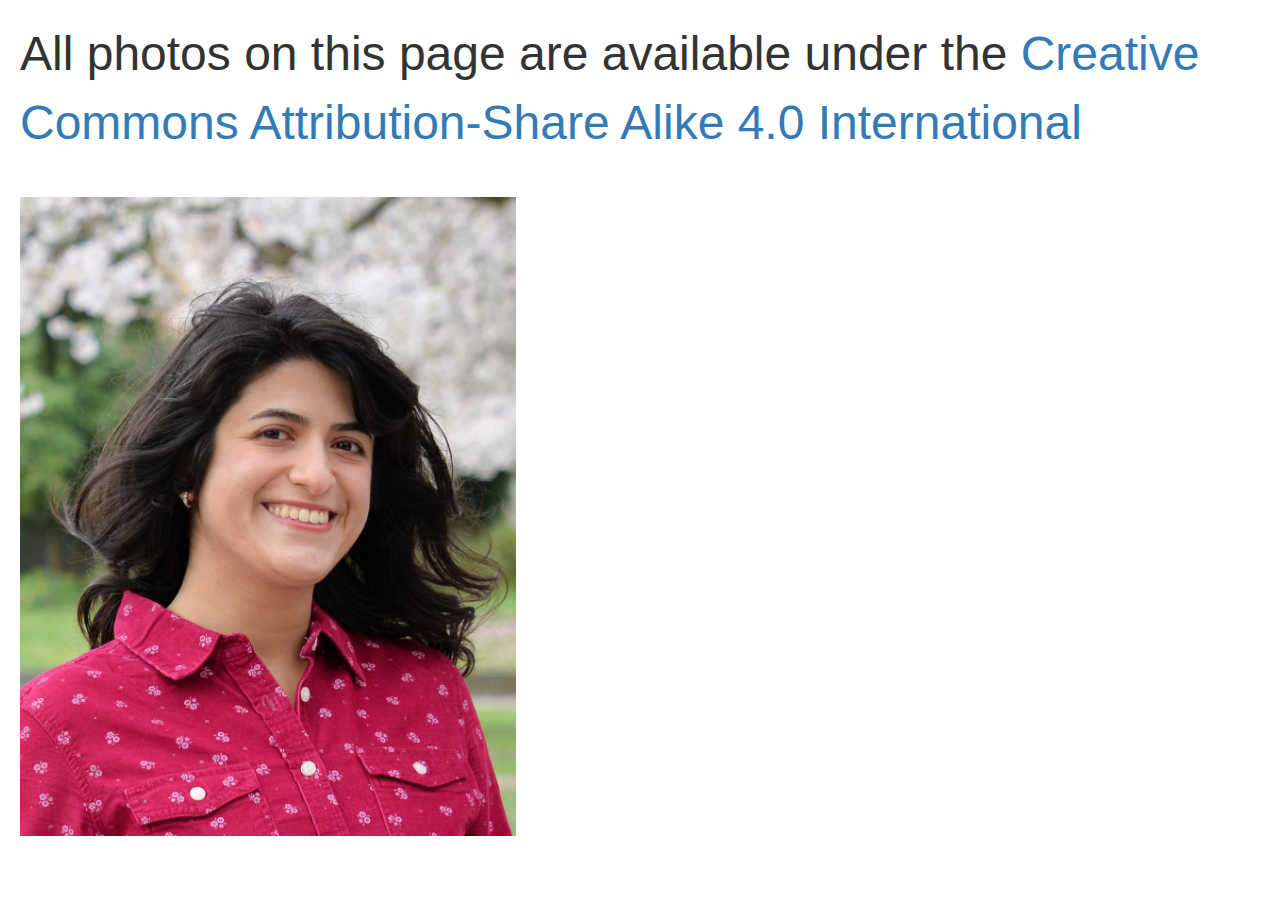
<file: fsadeghi_photo.html>
<!DOCTYPE HTML>
<html lang="en"><head><meta http-equiv="Content-Type" content="text/html; charset=UTF-8">
  <link rel="stylesheet" href="./codes/my2.css">
  <link rel="stylesheet" href="./codes/mytheme2.css">
  <script src="./codes/my.js"></script>

  <title>Fereshteh Sadeghi Photos</title>
  
  <meta name="author" content="Fereshteh Sadeghi">
  <meta name="viewport" content="width=device-width, initial-scale=1">
  
  <!-- <link rel="stylesheet" type="text/css" href="stylesheet.css"> -->
  <link rel="icon" type="image/png" href="images/logo-uw-2011.jpg">

</head>
<body>

  <table style="width:100%;border:0px;border-spacing:0px;border-collapse:separate;margin-right:auto;margin-left:auto;"><tbody>
            <tr>
              <td style="padding:20px;width:100%;vertical-align:middle">
                <span >
                  <font size="20" >
                    All photos on this page are available under the <a href="https://creativecommons.org/licenses/">Creative Commons Attribution-Share Alike 4.0 International</a>
                  </font>
                </span>
              </td>
            <!-- <td style="padding:20px;width:100%;vertical-align:middle">
              <heading>All photos on this page are available under the <a href="https://creativecommons.org/licenses/">Creative Commons Attribution-Share Alike 4.0 International</a></heading><p></p>
            </td> -->
            </tr>
            <tr>
              <td style="padding:20px;width:100%;vertical-align:middle">
              <a href="images/Fereshteh_Sadeghi_headshot_fullresolution.jpg"><img style="width:40%;max-width:40%" alt="profile photo" src="images/Fereshteh_Sadeghi_headshot_fullresolution.jpg" ></a>
            </td>
            </tr>
            </tbody></table>

</body>

</html>
</file>
<file: stylesheet.css>
/* latin-ext */
@font-face {
  font-family: 'Lato';
  font-style: italic;
  font-weight: 400;
  src: local('Lato Italic'), local('Lato-Italic'), url(https://fonts.gstatic.com/s/lato/v15/S6u8w4BMUTPHjxsAUi-qNiXg7eU0.woff2) format('woff2');
  unicode-range: U+0100-024F, U+0259, U+1E00-1EFF, U+2020, U+20A0-20AB, U+20AD-20CF, U+2113, U+2C60-2C7F, U+A720-A7FF;
}
/* latin */
@font-face {
  font-family: 'Lato';
  font-style: italic;
  font-weight: 400;
  src: local('Lato Italic'), local('Lato-Italic'), url(https://fonts.gstatic.com/s/lato/v15/S6u8w4BMUTPHjxsAXC-qNiXg7Q.woff2) format('woff2');
  unicode-range: U+0000-00FF, U+0131, U+0152-0153, U+02BB-02BC, U+02C6, U+02DA, U+02DC, U+2000-206F, U+2074, U+20AC, U+2122, U+2191, U+2193, U+2212, U+2215, U+FEFF, U+FFFD;
}
/* latin-ext */
@font-face {
  font-family: 'Lato';
  font-style: italic;
  font-weight: 700;
  src: local('Lato Bold Italic'), local('Lato-BoldItalic'), url(https://fonts.gstatic.com/s/lato/v15/S6u_w4BMUTPHjxsI5wq_FQftx9897sxZ.woff2) format('woff2');
  unicode-range: U+0100-024F, U+0259, U+1E00-1EFF, U+2020, U+20A0-20AB, U+20AD-20CF, U+2113, U+2C60-2C7F, U+A720-A7FF;
}
/* latin */
@font-face {
  font-family: 'Lato';
  font-style: italic;
  font-weight: 700;
  src: local('Lato Bold Italic'), local('Lato-BoldItalic'), url(https://fonts.gstatic.com/s/lato/v15/S6u_w4BMUTPHjxsI5wq_Gwftx9897g.woff2) format('woff2');
  unicode-range: U+0000-00FF, U+0131, U+0152-0153, U+02BB-02BC, U+02C6, U+02DA, U+02DC, U+2000-206F, U+2074, U+20AC, U+2122, U+2191, U+2193, U+2212, U+2215, U+FEFF, U+FFFD;
}
/* latin-ext */
@font-face {
  font-family: 'Lato';
  font-style: normal;
  font-weight: 400;
  src: local('Lato Regular'), local('Lato-Regular'), url(https://fonts.gstatic.com/s/lato/v15/S6uyw4BMUTPHjxAwXiWtFCfQ7A.woff2) format('woff2');
  unicode-range: U+0100-024F, U+0259, U+1E00-1EFF, U+2020, U+20A0-20AB, U+20AD-20CF, U+2113, U+2C60-2C7F, U+A720-A7FF;
}
/* latin */
@font-face {
  font-family: 'Lato';
  font-style: normal;
  font-weight: 400;
  src: local('Lato Regular'), local('Lato-Regular'), url(https://fonts.gstatic.com/s/lato/v15/S6uyw4BMUTPHjx4wXiWtFCc.woff2) format('woff2');
  unicode-range: U+0000-00FF, U+0131, U+0152-0153, U+02BB-02BC, U+02C6, U+02DA, U+02DC, U+2000-206F, U+2074, U+20AC, U+2122, U+2191, U+2193, U+2212, U+2215, U+FEFF, U+FFFD;
}
/* latin-ext */
@font-face {
  font-family: 'Lato';
  font-style: normal;
  font-weight: 700;
  src: local('Lato Bold'), local('Lato-Bold'), url(https://fonts.gstatic.com/s/lato/v15/S6u9w4BMUTPHh6UVSwaPGQ3q5d0N7w.woff2) format('woff2');
  unicode-range: U+0100-024F, U+0259, U+1E00-1EFF, U+2020, U+20A0-20AB, U+20AD-20CF, U+2113, U+2C60-2C7F, U+A720-A7FF;
}
/* latin */
@font-face {
  font-family: 'Lato';
  font-style: normal;
  font-weight: 700;
  src: local('Lato Bold'), local('Lato-Bold'), url(https://fonts.gstatic.com/s/lato/v15/S6u9w4BMUTPHh6UVSwiPGQ3q5d0.woff2) format('woff2');
  unicode-range: U+0000-00FF, U+0131, U+0152-0153, U+02BB-02BC, U+02C6, U+02DA, U+02DC, U+2000-206F, U+2074, U+20AC, U+2122, U+2191, U+2193, U+2212, U+2215, U+FEFF, U+FFFD;
}



a {
  color: #00A591;
  text-decoration: none;
}

a:focus,
a:hover {
  color: #f09228;
  text-decoration: none;
}

body,
td,
th,
tr,
p,
a {
  font-family: 'Lato', Verdana, Helvetica, sans-serif;
  font-size: 14px
}

strongBig {
  font-family: 'Lato', Verdana, Helvetica, sans-serif;
  font-size: 16px;
  color: #3F69AA;
}

strong {
  font-family: 'Lato', Verdana, Helvetica, sans-serif;
  font-size: 14px;
}

heading {
  font-family: 'Lato', Verdana, Helvetica, sans-serif;
  font-size: 22px;
  color: #3F69AA;
  font-weight: 700
}

subheading {
  font-family: 'Lato', Verdana, Helvetica, sans-serif;
  font-size: 17px;
  color: #3F69AA;
  font-weight: 600
}

papertitle {
  font-family: 'Lato', Verdana, Helvetica, sans-serif;
  font-size: 14px;
  font-weight: 800
}

name {
  font-family: 'Lato', Verdana, Helvetica, sans-serif;
  font-size: 32px;
}
author {
  font-family: 'Lato', Verdana, Helvetica, sans-serif;
  font-size: 14px;
  color: #00A591;
}

metap {
  font-family: 'Lato', Verdana, Helvetica, sans-serif;
  font-size: 14px;
  color: #C62168;
}

/*blue stone : #577284*/
/*Sargasso Sea : #485167*/
/*eclipse : #343148*/
/*#6B5B95 : Ultra Violet*/

abstract {
  font-family: 'Lato', Verdana, Helvetica, sans-serif;
  font-size: 14px;
  color: #6B5B95;
}


.one {
  width: 160px;
  height: 160px;
  position: relative;
}

.two {
  width: 160px;
  height: 160px;
  position: absolute;
  transition: opacity .2s ease-in-out;
  -moz-transition: opacity .2s ease-in-out;
  -webkit-transition: opacity .2s ease-in-out;
}

.fade {
  transition: opacity .2s ease-in-out;
  -moz-transition: opacity .2s ease-in-out;
  -webkit-transition: opacity .2s ease-in-out;
}

span.highlight {
  background-color: #ffffd0;
}

ul {
   list-style: none;
}
</file>
<file: codes/mytheme2.css>
/*!
 * Bootstrap v3.3.1 (http://getbootstrap.com)
 * Copyright 2011-2014 Twitter, Inc.
 * Licensed under MIT (https://github.com/twbs/bootstrap/blob/master/LICENSE)
 */.btn-default,.btn-primary,.btn-success,.btn-info,.btn-warning,.btn-danger{text-shadow:0 -1px 0 rgba(0,0,0,.2);-webkit-box-shadow:inset 0 1px 0 rgba(255,255,255,.15),0 1px 1px rgba(0,0,0,.075);box-shadow:inset 0 1px 0 rgba(255,255,255,.15),0 1px 1px rgba(0,0,0,.075)}.btn-default:active,.btn-primary:active,.btn-success:active,.btn-info:active,.btn-warning:active,.btn-danger:active,.btn-default.active,.btn-primary.active,.btn-success.active,.btn-info.active,.btn-warning.active,.btn-danger.active{-webkit-box-shadow:inset 0 3px 5px rgba(0,0,0,.125);box-shadow:inset 0 3px 5px rgba(0,0,0,.125)}.btn-default .badge,.btn-primary .badge,.btn-success .badge,.btn-info .badge,.btn-warning .badge,.btn-danger .badge{text-shadow:none}.btn:active,.btn.active{background-image:none}.btn-default{text-shadow:0 1px 0 #fff;background-image:-webkit-linear-gradient(top,#fff 0,#e0e0e0 100%);background-image:-o-linear-gradient(top,#fff 0,#e0e0e0 100%);background-image:-webkit-gradient(linear,left top,left bottom,from(#fff),to(#e0e0e0));background-image:linear-gradient(to bottom,#fff 0,#e0e0e0 100%);filter:progid:DXImageTransform.Microsoft.gradient(startColorstr='#ffffffff', endColorstr='#ffe0e0e0', GradientType=0);filter:progid:DXImageTransform.Microsoft.gradient(enabled=false);background-repeat:repeat-x;border-color:#dbdbdb;border-color:#ccc}.btn-default:hover,.btn-default:focus{background-color:#e0e0e0;background-position:0 -15px}.btn-default:active,.btn-default.active{background-color:#e0e0e0;border-color:#dbdbdb}.btn-default:disabled,.btn-default[disabled]{background-color:#e0e0e0;background-image:none}.btn-primary{background-image:-webkit-linear-gradient(top,#337ab7 0,#265a88 100%);background-image:-o-linear-gradient(top,#337ab7 0,#265a88 100%);background-image:-webkit-gradient(linear,left top,left bottom,from(#337ab7),to(#265a88));background-image:linear-gradient(to bottom,#337ab7 0,#265a88 100%);filter:progid:DXImageTransform.Microsoft.gradient(startColorstr='#ff337ab7', endColorstr='#ff265a88', GradientType=0);filter:progid:DXImageTransform.Microsoft.gradient(enabled=false);background-repeat:repeat-x;border-color:#245580}.btn-primary:hover,.btn-primary:focus{background-color:#265a88;background-position:0 -15px}.btn-primary:active,.btn-primary.active{background-color:#265a88;border-color:#245580}.btn-primary:disabled,.btn-primary[disabled]{background-color:#265a88;background-image:none}.btn-success{background-image:-webkit-linear-gradient(top,#5cb85c 0,#419641 100%);background-image:-o-linear-gradient(top,#5cb85c 0,#419641 100%);background-image:-webkit-gradient(linear,left top,left bottom,from(#5cb85c),to(#419641));background-image:linear-gradient(to bottom,#5cb85c 0,#419641 100%);filter:progid:DXImageTransform.Microsoft.gradient(startColorstr='#ff5cb85c', endColorstr='#ff419641', GradientType=0);filter:progid:DXImageTransform.Microsoft.gradient(enabled=false);background-repeat:repeat-x;border-color:#3e8f3e}.btn-success:hover,.btn-success:focus{background-color:#419641;background-position:0 -15px}.btn-success:active,.btn-success.active{background-color:#419641;border-color:#3e8f3e}.btn-success:disabled,.btn-success[disabled]{background-color:#419641;background-image:none}.btn-info{background-image:-webkit-linear-gradient(top,#5bc0de 0,#2aabd2 100%);background-image:-o-linear-gradient(top,#5bc0de 0,#2aabd2 100%);background-image:-webkit-gradient(linear,left top,left bottom,from(#5bc0de),to(#2aabd2));background-image:linear-gradient(to bottom,#5bc0de 0,#2aabd2 100%);filter:progid:DXImageTransform.Microsoft.gradient(startColorstr='#ff5bc0de', endColorstr='#ff2aabd2', GradientType=0);filter:progid:DXImageTransform.Microsoft.gradient(enabled=false);background-repeat:repeat-x;border-color:#28a4c9}.btn-info:hover,.btn-info:focus{background-color:#2aabd2;background-position:0 -15px}.btn-info:active,.btn-info.active{background-color:#2aabd2;border-color:#28a4c9}.btn-info:disabled,.btn-info[disabled]{background-color:#2aabd2;background-image:none}.btn-warning{background-image:-webkit-linear-gradient(top,#f0ad4e 0,#eb9316 100%);background-image:-o-linear-gradient(top,#f0ad4e 0,#eb9316 100%);background-image:-webkit-gradient(linear,left top,left bottom,from(#f0ad4e),to(#eb9316));background-image:linear-gradient(to bottom,#f0ad4e 0,#eb9316 100%);filter:progid:DXImageTransform.Microsoft.gradient(startColorstr='#fff0ad4e', endColorstr='#ffeb9316', GradientType=0);filter:progid:DXImageTransform.Microsoft.gradient(enabled=false);background-repeat:repeat-x;border-color:#e38d13}.btn-warning:hover,.btn-warning:focus{background-color:#eb9316;background-position:0 -15px}.btn-warning:active,.btn-warning.active{background-color:#eb9316;border-color:#e38d13}.btn-warning:disabled,.btn-warning[disabled]{background-color:#eb9316;background-image:none}.btn-danger{background-image:-webkit-linear-gradient(top,#d9534f 0,#c12e2a 100%);background-image:-o-linear-gradient(top,#d9534f 0,#c12e2a 100%);background-image:-webkit-gradient(linear,left top,left bottom,from(#d9534f),to(#c12e2a));background-image:linear-gradient(to bottom,#d9534f 0,#c12e2a 100%);filter:progid:DXImageTransform.Microsoft.gradient(startColorstr='#ffd9534f', endColorstr='#ffc12e2a', GradientType=0);filter:progid:DXImageTransform.Microsoft.gradient(enabled=false);background-repeat:repeat-x;border-color:#b92c28}.btn-danger:hover,.btn-danger:focus{background-color:#c12e2a;background-position:0 -15px}.btn-danger:active,.btn-danger.active{background-color:#c12e2a;border-color:#b92c28}.btn-danger:disabled,.btn-danger[disabled]{background-color:#c12e2a;background-image:none}.thumbnail,.img-thumbnail{-webkit-box-shadow:0 1px 2px rgba(0,0,0,.075);box-shadow:0 1px 2px rgba(0,0,0,.075)}.dropdown-menu>li>a:hover,.dropdown-menu>li>a:focus{background-color:#e8e8e8;background-image:-webkit-linear-gradient(top,#f5f5f5 0,#e8e8e8 100%);background-image:-o-linear-gradient(top,#f5f5f5 0,#e8e8e8 100%);background-image:-webkit-gradient(linear,left top,left bottom,from(#f5f5f5),to(#e8e8e8));background-image:linear-gradient(to bottom,#f5f5f5 0,#e8e8e8 100%);filter:progid:DXImageTransform.Microsoft.gradient(startColorstr='#fff5f5f5', endColorstr='#ffe8e8e8', GradientType=0);background-repeat:repeat-x}.dropdown-menu>.active>a,.dropdown-menu>.active>a:hover,.dropdown-menu>.active>a:focus{background-color:#2e6da4;background-image:-webkit-linear-gradient(top,#337ab7 0,#2e6da4 100%);background-image:-o-linear-gradient(top,#337ab7 0,#2e6da4 100%);background-image:-webkit-gradient(linear,left top,left bottom,from(#337ab7),to(#2e6da4));background-image:linear-gradient(to bottom,#337ab7 0,#2e6da4 100%);filter:progid:DXImageTransform.Microsoft.gradient(startColorstr='#ff337ab7', endColorstr='#ff2e6da4', GradientType=0);background-repeat:repeat-x}.navbar-default{background-image:-webkit-linear-gradient(top,#fff 0,#f8f8f8 100%);background-image:-o-linear-gradient(top,#fff 0,#f8f8f8 100%);background-image:-webkit-gradient(linear,left top,left bottom,from(#fff),to(#f8f8f8));background-image:linear-gradient(to bottom,#fff 0,#f8f8f8 100%);filter:progid:DXImageTransform.Microsoft.gradient(startColorstr='#ffffffff', endColorstr='#fff8f8f8', GradientType=0);filter:progid:DXImageTransform.Microsoft.gradient(enabled=false);background-repeat:repeat-x;border-radius:4px;-webkit-box-shadow:inset 0 1px 0 rgba(255,255,255,.15),0 1px 5px rgba(0,0,0,.075);box-shadow:inset 0 1px 0 rgba(255,255,255,.15),0 1px 5px rgba(0,0,0,.075)}.navbar-default .navbar-nav>.open>a,.navbar-default .navbar-nav>.active>a{background-image:-webkit-linear-gradient(top,#dbdbdb 0,#e2e2e2 100%);background-image:-o-linear-gradient(top,#dbdbdb 0,#e2e2e2 100%);background-image:-webkit-gradient(linear,left top,left bottom,from(#dbdbdb),to(#e2e2e2));background-image:linear-gradient(to bottom,#dbdbdb 0,#e2e2e2 100%);filter:progid:DXImageTransform.Microsoft.gradient(startColorstr='#ffdbdbdb', endColorstr='#ffe2e2e2', GradientType=0);background-repeat:repeat-x;-webkit-box-shadow:inset 0 3px 9px rgba(0,0,0,.075);box-shadow:inset 0 3px 9px rgba(0,0,0,.075)}.navbar-brand,.navbar-nav>li>a{text-shadow:0 1px 0 rgba(255,255,255,.25)}.navbar-inverse{background-image:-webkit-linear-gradient(top,#3c3c3c 0,#222 100%);background-image:-o-linear-gradient(top,#3c3c3c 0,#222 100%);background-image:-webkit-gradient(linear,left top,left bottom,from(#3c3c3c),to(#222));background-image:linear-gradient(to bottom,#3c3c3c 0,#222 100%);filter:progid:DXImageTransform.Microsoft.gradient(startColorstr='#ff3c3c3c', endColorstr='#ff222222', GradientType=0);filter:progid:DXImageTransform.Microsoft.gradient(enabled=false);background-repeat:repeat-x}.navbar-inverse .navbar-nav>.open>a,.navbar-inverse .navbar-nav>.active>a{background-image:-webkit-linear-gradient(top,#080808 0,#0f0f0f 100%);background-image:-o-linear-gradient(top,#080808 0,#0f0f0f 100%);background-image:-webkit-gradient(linear,left top,left bottom,from(#080808),to(#0f0f0f));background-image:linear-gradient(to bottom,#080808 0,#0f0f0f 100%);filter:progid:DXImageTransform.Microsoft.gradient(startColorstr='#ff080808', endColorstr='#ff0f0f0f', GradientType=0);background-repeat:repeat-x;-webkit-box-shadow:inset 0 3px 9px rgba(0,0,0,.25);box-shadow:inset 0 3px 9px rgba(0,0,0,.25)}.navbar-inverse .navbar-brand,.navbar-inverse .navbar-nav>li>a{text-shadow:0 -1px 0 rgba(0,0,0,.25)}.navbar-static-top,.navbar-fixed-top,.navbar-fixed-bottom{border-radius:0}@media (max-width:767px){.navbar .navbar-nav .open .dropdown-menu>.active>a,.navbar .navbar-nav .open .dropdown-menu>.active>a:hover,.navbar .navbar-nav .open .dropdown-menu>.active>a:focus{color:#fff;background-image:-webkit-linear-gradient(top,#337ab7 0,#2e6da4 100%);background-image:-o-linear-gradient(top,#337ab7 0,#2e6da4 100%);background-image:-webkit-gradient(linear,left top,left bottom,from(#337ab7),to(#2e6da4));background-image:linear-gradient(to bottom,#337ab7 0,#2e6da4 100%);filter:progid:DXImageTransform.Microsoft.gradient(startColorstr='#ff337ab7', endColorstr='#ff2e6da4', GradientType=0);background-repeat:repeat-x}}.alert{text-shadow:0 1px 0 rgba(255,255,255,.2);-webkit-box-shadow:inset 0 1px 0 rgba(255,255,255,.25),0 1px 2px rgba(0,0,0,.05);box-shadow:inset 0 1px 0 rgba(255,255,255,.25),0 1px 2px rgba(0,0,0,.05)}.alert-success{background-image:-webkit-linear-gradient(top,#dff0d8 0,#c8e5bc 100%);background-image:-o-linear-gradient(top,#dff0d8 0,#c8e5bc 100%);background-image:-webkit-gradient(linear,left top,left bottom,from(#dff0d8),to(#c8e5bc));background-image:linear-gradient(to bottom,#dff0d8 0,#c8e5bc 100%);filter:progid:DXImageTransform.Microsoft.gradient(startColorstr='#ffdff0d8', endColorstr='#ffc8e5bc', GradientType=0);background-repeat:repeat-x;border-color:#b2dba1}.alert-info{background-image:-webkit-linear-gradient(top,#d9edf7 0,#b9def0 100%);background-image:-o-linear-gradient(top,#d9edf7 0,#b9def0 100%);background-image:-webkit-gradient(linear,left top,left bottom,from(#d9edf7),to(#b9def0));background-image:linear-gradient(to bottom,#d9edf7 0,#b9def0 100%);filter:progid:DXImageTransform.Microsoft.gradient(startColorstr='#ffd9edf7', endColorstr='#ffb9def0', GradientType=0);background-repeat:repeat-x;border-color:#9acfea}.alert-warning{background-image:-webkit-linear-gradient(top,#fcf8e3 0,#f8efc0 100%);background-image:-o-linear-gradient(top,#fcf8e3 0,#f8efc0 100%);background-image:-webkit-gradient(linear,left top,left bottom,from(#fcf8e3),to(#f8efc0));background-image:linear-gradient(to bottom,#fcf8e3 0,#f8efc0 100%);filter:progid:DXImageTransform.Microsoft.gradient(startColorstr='#fffcf8e3', endColorstr='#fff8efc0', GradientType=0);background-repeat:repeat-x;border-color:#f5e79e}.alert-danger{background-image:-webkit-linear-gradient(top,#f2dede 0,#e7c3c3 100%);background-image:-o-linear-gradient(top,#f2dede 0,#e7c3c3 100%);background-image:-webkit-gradient(linear,left top,left bottom,from(#f2dede),to(#e7c3c3));background-image:linear-gradient(to bottom,#f2dede 0,#e7c3c3 100%);filter:progid:DXImageTransform.Microsoft.gradient(startColorstr='#fff2dede', endColorstr='#ffe7c3c3', GradientType=0);background-repeat:repeat-x;border-color:#dca7a7}.progress{background-image:-webkit-linear-gradient(top,#ebebeb 0,#f5f5f5 100%);background-image:-o-linear-gradient(top,#ebebeb 0,#f5f5f5 100%);background-image:-webkit-gradient(linear,left top,left bottom,from(#ebebeb),to(#f5f5f5));background-image:linear-gradient(to bottom,#ebebeb 0,#f5f5f5 100%);filter:progid:DXImageTransform.Microsoft.gradient(startColorstr='#ffebebeb', endColorstr='#fff5f5f5', GradientType=0);background-repeat:repeat-x}.progress-bar{background-image:-webkit-linear-gradient(top,#337ab7 0,#286090 100%);background-image:-o-linear-gradient(top,#337ab7 0,#286090 100%);background-image:-webkit-gradient(linear,left top,left bottom,from(#337ab7),to(#286090));background-image:linear-gradient(to bottom,#337ab7 0,#286090 100%);filter:progid:DXImageTransform.Microsoft.gradient(startColorstr='#ff337ab7', endColorstr='#ff286090', GradientType=0);background-repeat:repeat-x}.progress-bar-success{background-image:-webkit-linear-gradient(top,#5cb85c 0,#449d44 100%);background-image:-o-linear-gradient(top,#5cb85c 0,#449d44 100%);background-image:-webkit-gradient(linear,left top,left bottom,from(#5cb85c),to(#449d44));background-image:linear-gradient(to bottom,#5cb85c 0,#449d44 100%);filter:progid:DXImageTransform.Microsoft.gradient(startColorstr='#ff5cb85c', endColorstr='#ff449d44', GradientType=0);background-repeat:repeat-x}.progress-bar-info{background-image:-webkit-linear-gradient(top,#5bc0de 0,#31b0d5 100%);background-image:-o-linear-gradient(top,#5bc0de 0,#31b0d5 100%);background-image:-webkit-gradient(linear,left top,left bottom,from(#5bc0de),to(#31b0d5));background-image:linear-gradient(to bottom,#5bc0de 0,#31b0d5 100%);filter:progid:DXImageTransform.Microsoft.gradient(startColorstr='#ff5bc0de', endColorstr='#ff31b0d5', GradientType=0);background-repeat:repeat-x}.progress-bar-warning{background-image:-webkit-linear-gradient(top,#f0ad4e 0,#ec971f 100%);background-image:-o-linear-gradient(top,#f0ad4e 0,#ec971f 100%);background-image:-webkit-gradient(linear,left top,left bottom,from(#f0ad4e),to(#ec971f));background-image:linear-gradient(to bottom,#f0ad4e 0,#ec971f 100%);filter:progid:DXImageTransform.Microsoft.gradient(startColorstr='#fff0ad4e', endColorstr='#ffec971f', GradientType=0);background-repeat:repeat-x}.progress-bar-danger{background-image:-webkit-linear-gradient(top,#d9534f 0,#c9302c 100%);background-image:-o-linear-gradient(top,#d9534f 0,#c9302c 100%);background-image:-webkit-gradient(linear,left top,left bottom,from(#d9534f),to(#c9302c));background-image:linear-gradient(to bottom,#d9534f 0,#c9302c 100%);filter:progid:DXImageTransform.Microsoft.gradient(startColorstr='#ffd9534f', endColorstr='#ffc9302c', GradientType=0);background-repeat:repeat-x}.progress-bar-striped{background-image:-webkit-linear-gradient(45deg,rgba(255,255,255,.15) 25%,transparent 25%,transparent 50%,rgba(255,255,255,.15) 50%,rgba(255,255,255,.15) 75%,transparent 75%,transparent);background-image:-o-linear-gradient(45deg,rgba(255,255,255,.15) 25%,transparent 25%,transparent 50%,rgba(255,255,255,.15) 50%,rgba(255,255,255,.15) 75%,transparent 75%,transparent);background-image:linear-gradient(45deg,rgba(255,255,255,.15) 25%,transparent 25%,transparent 50%,rgba(255,255,255,.15) 50%,rgba(255,255,255,.15) 75%,transparent 75%,transparent)}.list-group{border-radius:4px;-webkit-box-shadow:0 1px 2px rgba(0,0,0,.075);box-shadow:0 1px 2px rgba(0,0,0,.075)}.list-group-item.active,.list-group-item.active:hover,.list-group-item.active:focus{text-shadow:0 -1px 0 #286090;background-image:-webkit-linear-gradient(top,#337ab7 0,#2b669a 100%);background-image:-o-linear-gradient(top,#337ab7 0,#2b669a 100%);background-image:-webkit-gradient(linear,left top,left bottom,from(#337ab7),to(#2b669a));background-image:linear-gradient(to bottom,#337ab7 0,#2b669a 100%);filter:progid:DXImageTransform.Microsoft.gradient(startColorstr='#ff337ab7', endColorstr='#ff2b669a', GradientType=0);background-repeat:repeat-x;border-color:#2b669a}.list-group-item.active .badge,.list-group-item.active:hover .badge,.list-group-item.active:focus .badge{text-shadow:none}.panel{-webkit-box-shadow:0 1px 2px rgba(0,0,0,.05);box-shadow:0 1px 2px rgba(0,0,0,.05)}.panel-default>.panel-heading{background-image:-webkit-linear-gradient(top,#f5f5f5 0,#e8e8e8 100%);background-image:-o-linear-gradient(top,#f5f5f5 0,#e8e8e8 100%);background-image:-webkit-gradient(linear,left top,left bottom,from(#f5f5f5),to(#e8e8e8));background-image:linear-gradient(to bottom,#f5f5f5 0,#e8e8e8 100%);filter:progid:DXImageTransform.Microsoft.gradient(startColorstr='#fff5f5f5', endColorstr='#ffe8e8e8', GradientType=0);background-repeat:repeat-x}.panel-primary>.panel-heading{background-image:-webkit-linear-gradient(top,#337ab7 0,#2e6da4 100%);background-image:-o-linear-gradient(top,#337ab7 0,#2e6da4 100%);background-image:-webkit-gradient(linear,left top,left bottom,from(#337ab7),to(#2e6da4));background-image:linear-gradient(to bottom,#337ab7 0,#2e6da4 100%);filter:progid:DXImageTransform.Microsoft.gradient(startColorstr='#ff337ab7', endColorstr='#ff2e6da4', GradientType=0);background-repeat:repeat-x}.panel-success>.panel-heading{background-image:-webkit-linear-gradient(top,#dff0d8 0,#d0e9c6 100%);background-image:-o-linear-gradient(top,#dff0d8 0,#d0e9c6 100%);background-image:-webkit-gradient(linear,left top,left bottom,from(#dff0d8),to(#d0e9c6));background-image:linear-gradient(to bottom,#dff0d8 0,#d0e9c6 100%);filter:progid:DXImageTransform.Microsoft.gradient(startColorstr='#ffdff0d8', endColorstr='#ffd0e9c6', GradientType=0);background-repeat:repeat-x}.panel-info>.panel-heading{background-image:-webkit-linear-gradient(top,#d9edf7 0,#c4e3f3 100%);background-image:-o-linear-gradient(top,#d9edf7 0,#c4e3f3 100%);background-image:-webkit-gradient(linear,left top,left bottom,from(#d9edf7),to(#c4e3f3));background-image:linear-gradient(to bottom,#d9edf7 0,#c4e3f3 100%);filter:progid:DXImageTransform.Microsoft.gradient(startColorstr='#ffd9edf7', endColorstr='#ffc4e3f3', GradientType=0);background-repeat:repeat-x}.panel-warning>.panel-heading{background-image:-webkit-linear-gradient(top,#fcf8e3 0,#faf2cc 100%);background-image:-o-linear-gradient(top,#fcf8e3 0,#faf2cc 100%);background-image:-webkit-gradient(linear,left top,left bottom,from(#fcf8e3),to(#faf2cc));background-image:linear-gradient(to bottom,#fcf8e3 0,#faf2cc 100%);filter:progid:DXImageTransform.Microsoft.gradient(startColorstr='#fffcf8e3', endColorstr='#fffaf2cc', GradientType=0);background-repeat:repeat-x}.panel-danger>.panel-heading{background-image:-webkit-linear-gradient(top,#f2dede 0,#ebcccc 100%);background-image:-o-linear-gradient(top,#f2dede 0,#ebcccc 100%);background-image:-webkit-gradient(linear,left top,left bottom,from(#f2dede),to(#ebcccc));background-image:linear-gradient(to bottom,#f2dede 0,#ebcccc 100%);filter:progid:DXImageTransform.Microsoft.gradient(startColorstr='#fff2dede', endColorstr='#ffebcccc', GradientType=0);background-repeat:repeat-x}.well{background-image:-webkit-linear-gradient(top,#e8e8e8 0,#f5f5f5 100%);background-image:-o-linear-gradient(top,#e8e8e8 0,#f5f5f5 100%);background-image:-webkit-gradient(linear,left top,left bottom,from(#e8e8e8),to(#f5f5f5));background-image:linear-gradient(to bottom,#e8e8e8 0,#f5f5f5 100%);filter:progid:DXImageTransform.Microsoft.gradient(startColorstr='#ffe8e8e8', endColorstr='#fff5f5f5', GradientType=0);background-repeat:repeat-x;border-color:#dcdcdc;-webkit-box-shadow:inset 0 1px 3px rgba(0,0,0,.05),0 1px 0 rgba(255,255,255,.1);box-shadow:inset 0 1px 3px rgba(0,0,0,.05),0 1px 0 rgba(255,255,255,.1)}
</file>
